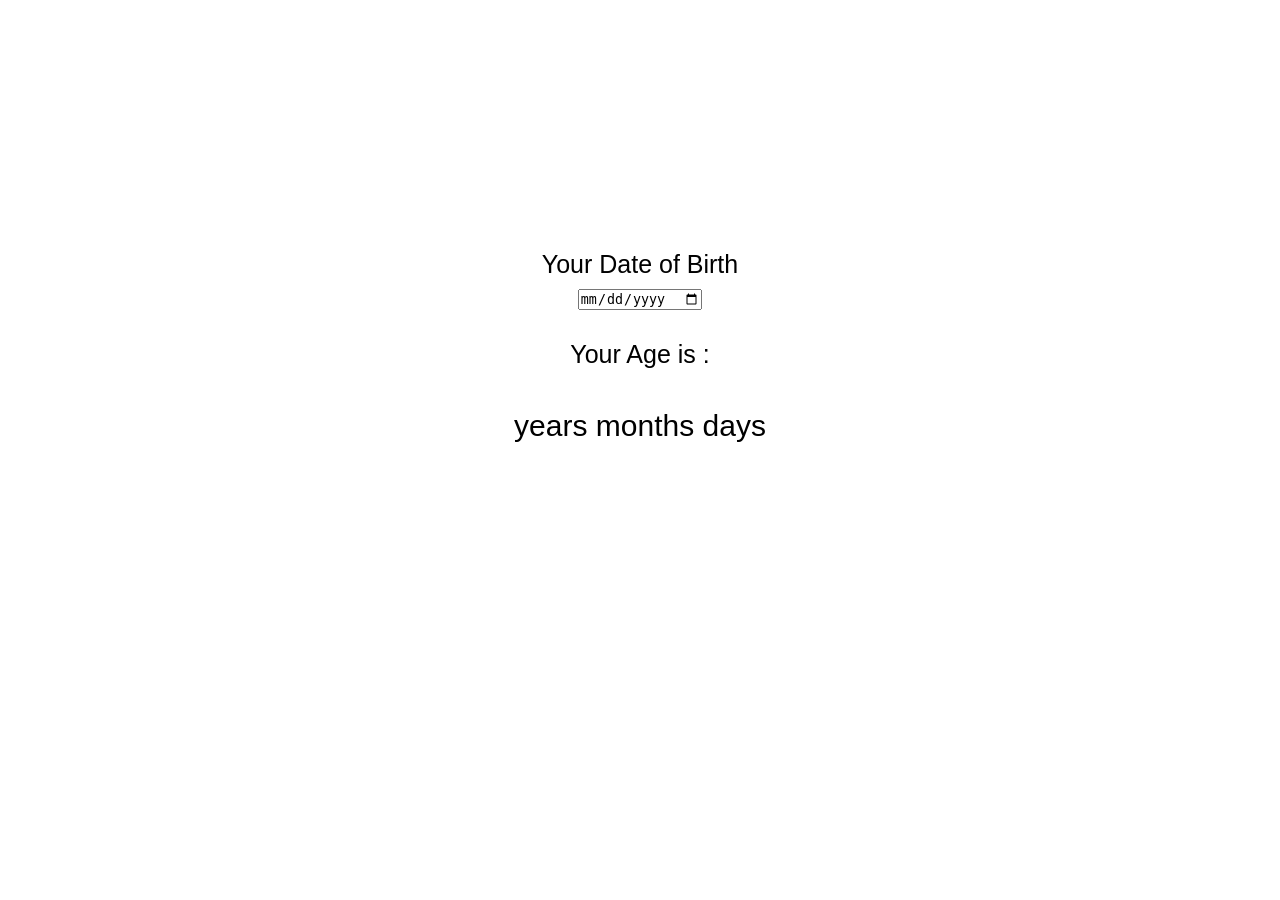
<file: Age-Calculator/index.html>
<!DOCTYPE html>
<html lang="en">
<head>
    <meta charset="UTF-8">
    <meta name="viewport" content="width=device-width, initial-scale=1.0">
    <title>Age Calculator</title>
    <link rel="stylesheet" href="./style.css" type="text/css">
</head>
<body>
    <div class="container">
        <label for="dob">Your Date of Birth</label>
        <input type="date" name="dob-name" id="dob" >
        <p class="desc">Your Age is : </p>
        <p class="age">
            <span id="years"></span> years
            <span id="months"></span> months
            <span id="days"></span> days
        </p>
        <p class="error">Welcome Time Traveller</p>
    </div>
    <script src="./index.js" type="text/javascript"></script>
</body>
</html>
</file>
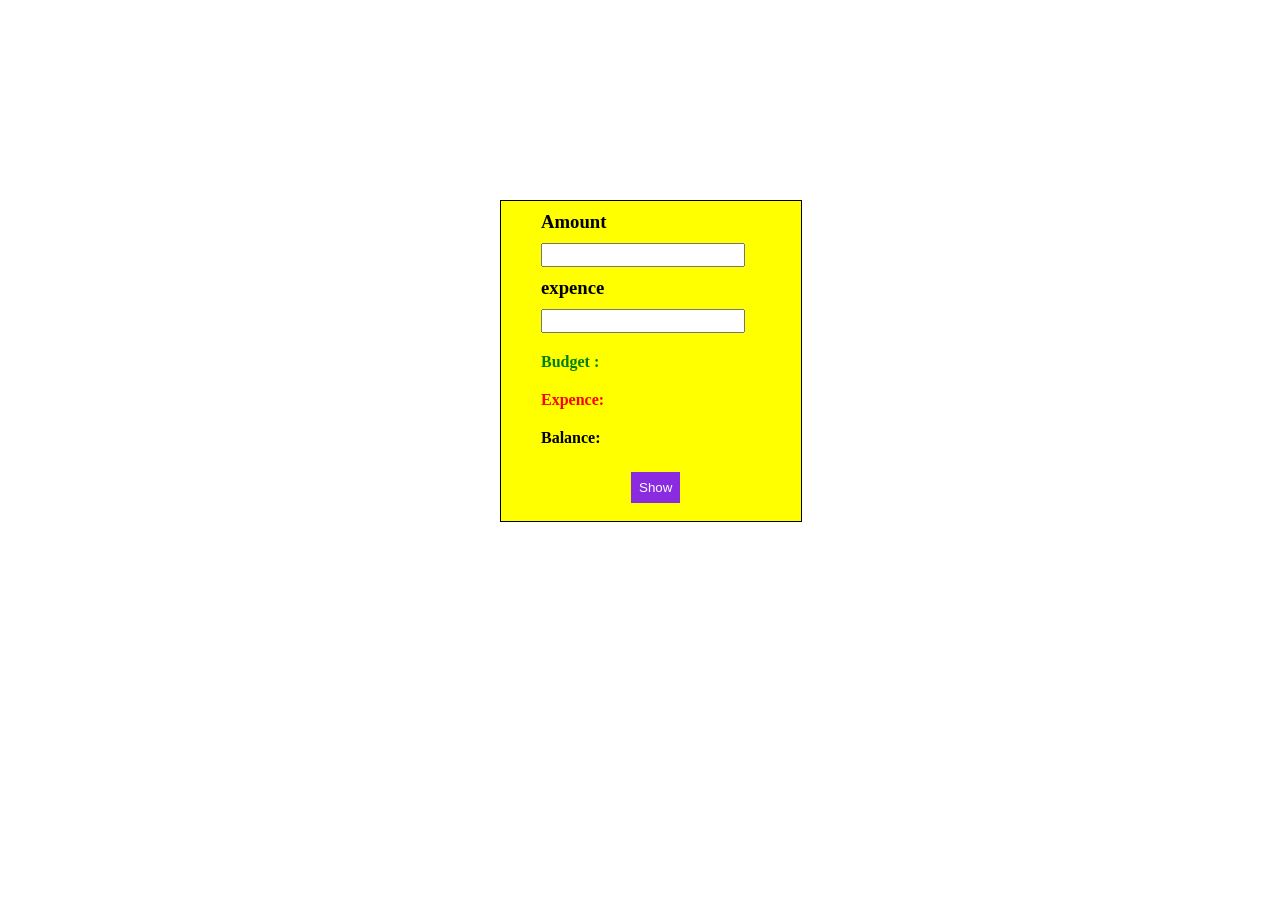
<file: Budget-App/index.html>
<!DOCTYPE html>
<html lang="en">

<head>
    <meta charset="UTF-8">
    <meta http-equiv="X-UA-Compatible" content="IE=edge">
    <meta name="viewport" content="width=device-width, initial-scale=1.0">
    <title>Document</title>
    <link rel="stylesheet" href="./style.css">
</head>

<body>
    <div class="head">
        <div class="head1">
            <div class="head2">
                <h3 class="head3">Amount</h3>
                <input class="head4" type="text" id="input">


                <h3 class="head3">expence</h3>
                <input class="head4" type="text" id="expence">




                <h4 class="head7">Budget :<span class="head7" id="showinput"></span></h4>

                <h4 class="head8">Expence:<span class="head8" id="showout"></span></h4>

                <h4 class="head5">Balance: <span id="total"></span></h4>
                <button class="head6" onclick="show()">Show</button>
            </div>
        </div>
    </div>
    <script src="./script.js"></script>
</body>

</html>
</file>
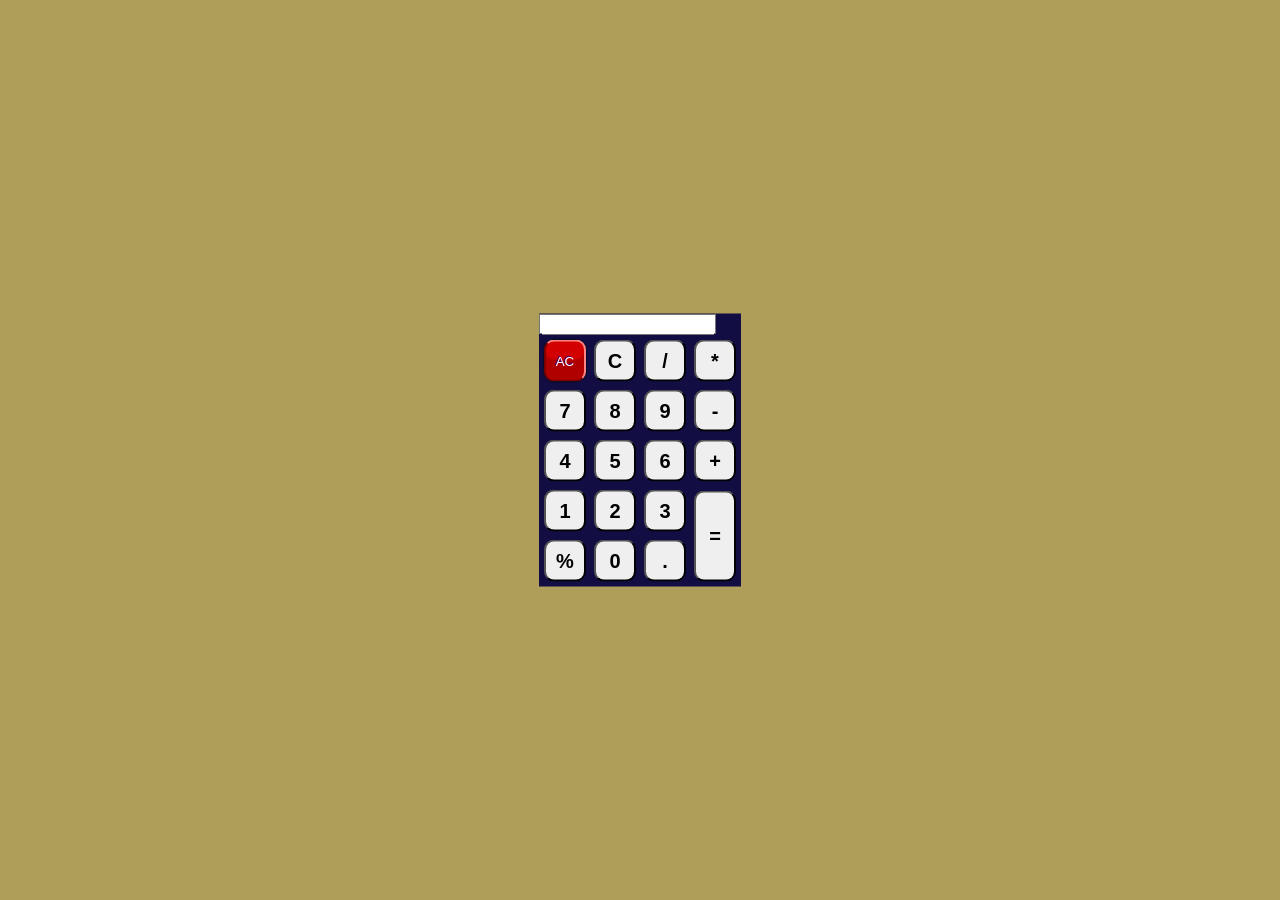
<file: Calculator/index.html>
<!-- <!DOCTYPE html>
<html lang="en">
<head>
    <meta charset="UTF-8">
    <meta http-equiv="X-UA-Compatible" content="IE=edge">
    <meta name="viewport" content="width=device-width, initial-scale=1.0">
    <title>Document</title>
   <link rel="stylesheet" href="./style.css">
</head>
<body>
  
  

    <div class="top1">
        <div class="top2">
<div class="top3">
<input type="text" id="demo" value="">
</div>
<div class="top4">
<button onclick="calculate(1)">1</button>
<button onclick="calculate(2)">2</button>
<button onclick="calculate(3)">3</button>
<button onclick="calculate(4)">4</button>
<button onclick="calculate(5)">5</button>
<button onclick="calculate(6)">6</button>
<button onclick="calculate(6)">7</button>
<button onclick="calculate(6)">8</button>
<button onclick="calculate(6)">9</button>
<button onclick="calculate(6)">0</button>

<button onclick="calculate('+')">+</button>
<button onclick="calculate('-')">-</button>
<button onclick="calculate('*')">*</button>
<button onclick="calculate('/')">/</button>
<button onclick="calculate1('=')">=</button>
<button onclick="calculate2('c')">C</button>
<button onclick="calculate3()">DEL</button>
</div>
</div>
</div>

   <script src="./script.js"></script> 
</body>
</html> -->

<!DOCTYPE html>
<html lang="en">
<head>
    <meta charset="UTF-8">
    <meta name="viewport" content="width=device-width, initial-scale=1.0">
    <meta http-equiv="X-UA-Compatible" content="ie=edge">
    <title>Calculator</title>
    <link rel="stylesheet" href="./style.css">
   
</head>
<body>
   
    <div class="container">
        <form name="form">
            <input id="demo" name="textview">
        </form>
            <table>
                <tr>
                        <td><input class="allclearButton" type="button" value="AC" onclick="calculate3()"></td>
                        <td><input class="button" type="button" value="C" onclick="calculate2('c')"></td>
                        <td><input class="button" type="button" value="/" onclick="calculate('/')"></td>
                        <td><input class="button" type="button" value="*" onclick="calculate('*')"></td>
                </tr>
                <tr>
                        <td><input class="button" type="button" value="7" onclick="calculate(7)"></td>
                        <td><input class="button" type="button" value="8" onclick="calculate(8)"></td>
                        <td><input class="button" type="button" value="9" onclick="calculate(9)"></td>
                        <td><input class="button" type="button" value="-" onclick="calculate('-')"></td>
                 </tr>
                 <tr>
                        <td><input class="button"  type="button" value="4" onclick="calculate(4)"></td>
                        <td><input class="button" type="button" value="5" onclick="calculate(5)"></td>
                        <td><input class="button" type="button" value="6" onclick="calculate(6)"></td>
                        <td><input class="button" type="button" value="+" onclick="calculate('+')"></td>
                </tr>
                 <tr>
                        <td><input class="button" type="button" value="1" onclick="calculate(1)"></td>
                        <td><input class="button" type="button" value="2" onclick="calculate(2)"></td>
                        <td><input class="button" type="button" value="3" onclick="calculate(3)"></td>
                        <td rowspan="2"><input class="equalButton" type="button" value="=" onclick="calculate1('=')"></td>
              </tr>
                <tr>
                       <td><input class="button" type="button" value="%" onclick="calculate('%')"></td>
                       <td><input class="button" type="button" value="0" onclick="calculate('0')"></td>
                       <td><input class="button" type="button" value="." onclick="calculate('.')"> </td>
                        
                </tr>

            </table>
    </div>
    <script src="./script.js"></script>
</body>
</html>
</file>
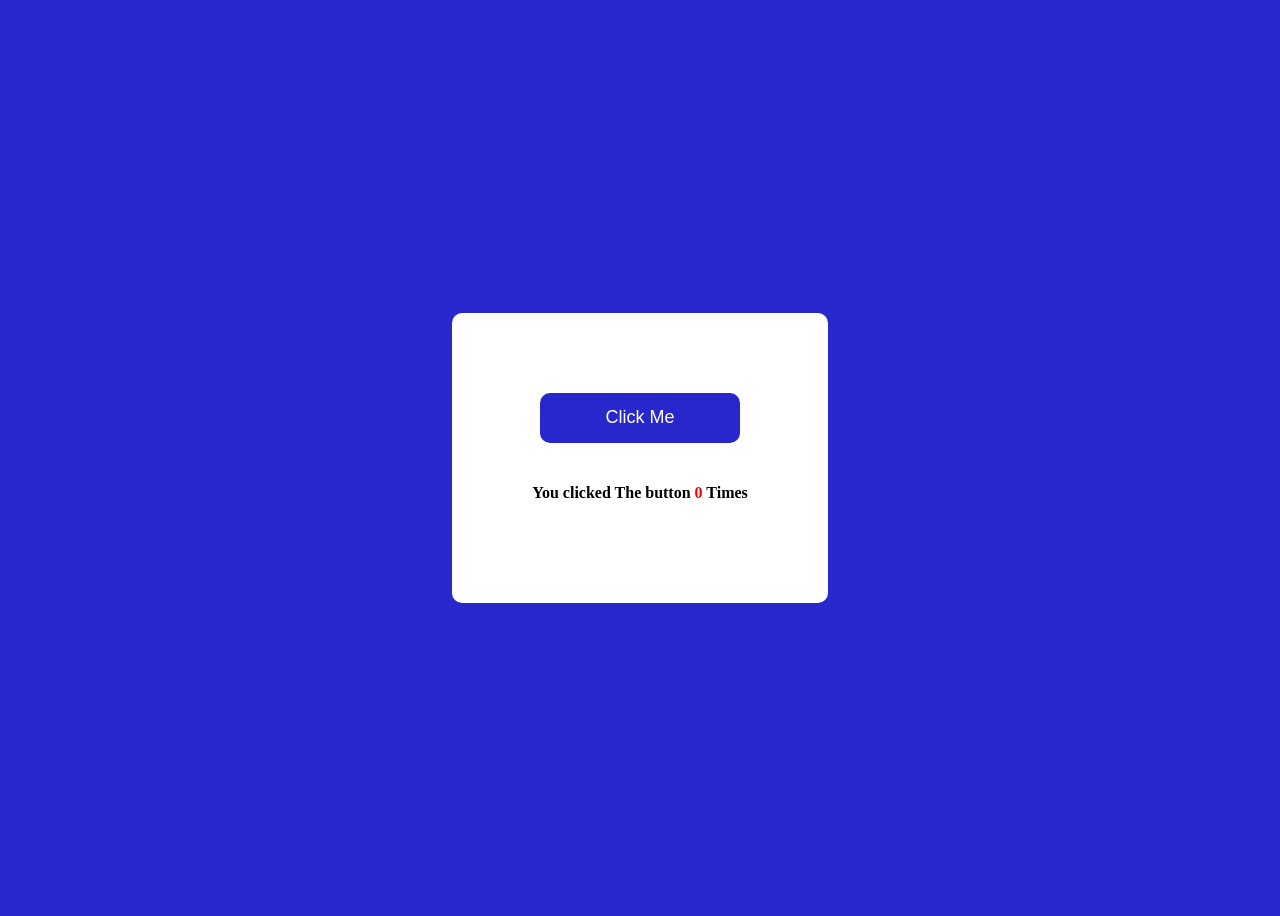
<file: Click-the-Button/index.html>
<!DOCTYPE html>
<html lang="en">
  <head>
    <meta charset="UTF-8" />
    <meta http-equiv="X-UA-Compatible" content="IE=edge" />
    <meta name="viewport" content="width=device-width, initial-scale=1.0" />
    <title>Click The Button</title>
    <link rel="stylesheet" href="style.css" />
  </head>
  <body>
    <div class="container">
      <button onclick="increase()">Click Me</button>
      <h4>You clicked The button <span id="counter">0</span> Times</h4>
    </div>
  </body>
  <script>
    // write code here

    let count =0;
    let counter = document.getElementById("counter")
    function increase(){

        count++
        counter.textContent=count

    }
  </script>
</html>
</file>
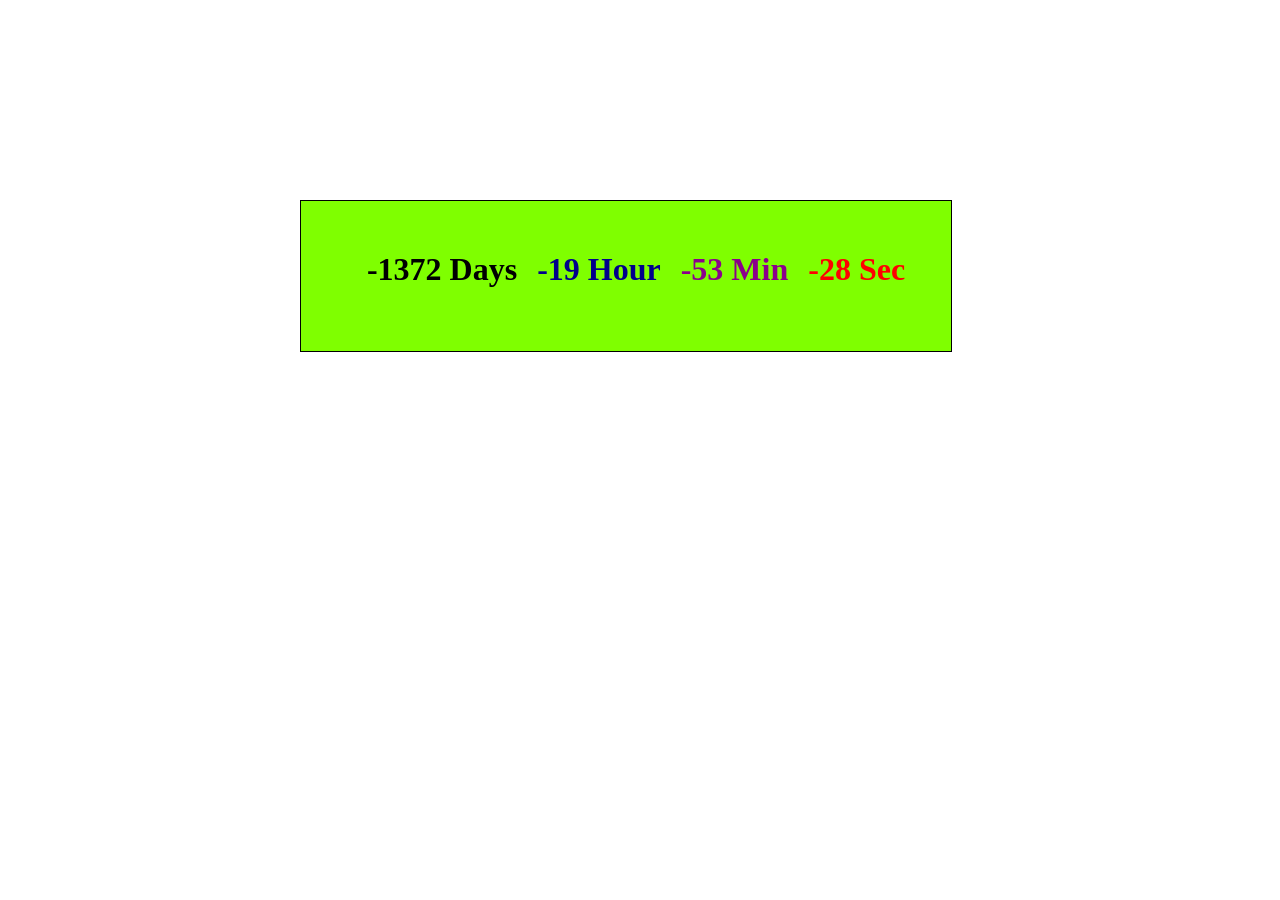
<file: countdown-app/index.html>
<!DOCTYPE html>
<html lang="en">
<head>
    <meta charset="UTF-8">
    <meta http-equiv="X-UA-Compatible" content="IE=edge">
    <meta name="viewport" content="width=device-width, initial-scale=1.0">
    <title>Document</title>
    <link rel="stylesheet" href="./style.css">
    <script src="./script.js"></script>
</head>
<body>
    <div class="id">
        <h1 class="id1"> <span id="count"></span> Days</h1>

        <h1 class="id2"> <span id="count1"></span> Hour</h1>

        <h1 class="id3"> <span id="count2"></span> Min</h1>

        <h1 class="id4"> <span id="count3"></span> Sec</h1>
    </div>
</body>
</html>
</file>
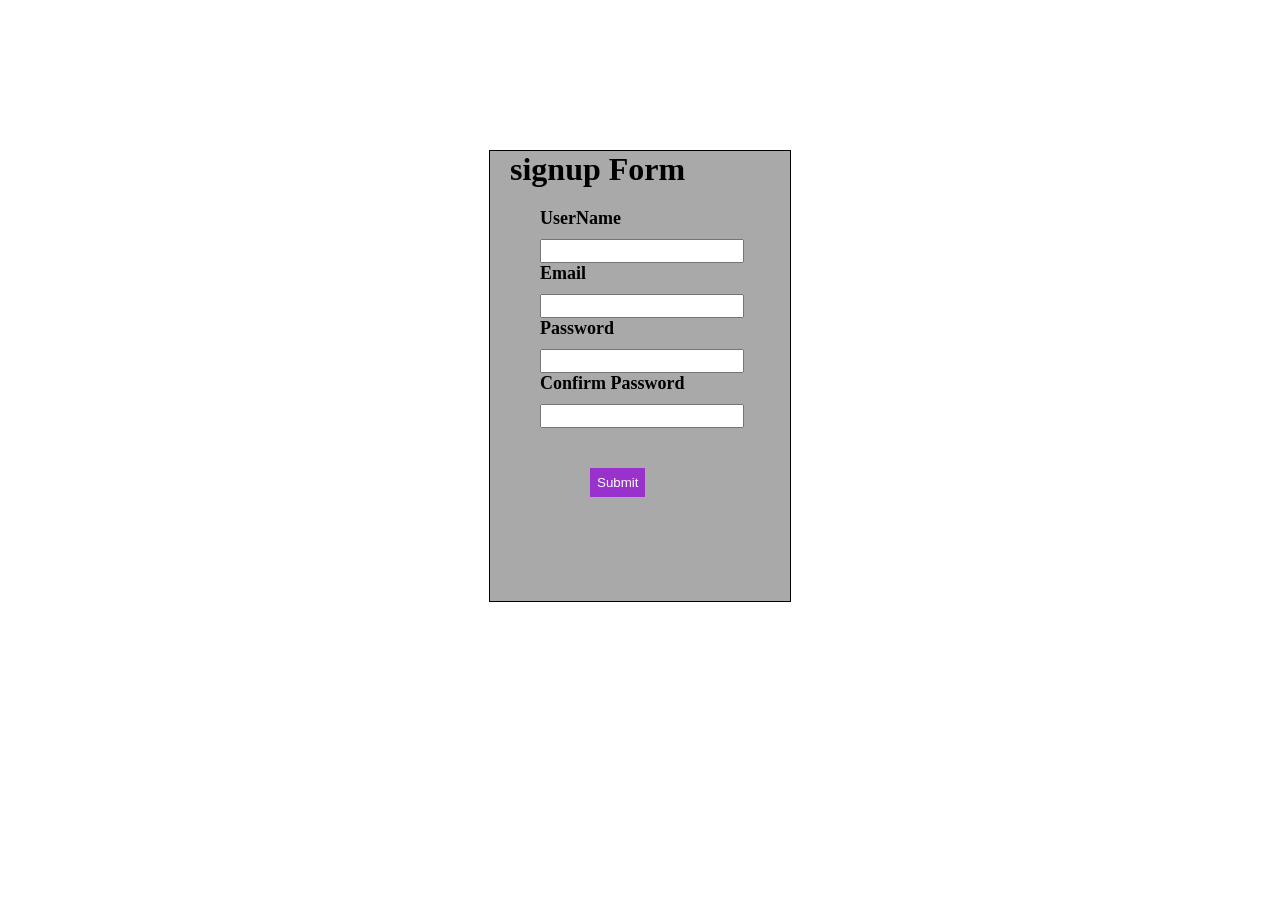
<file: Form-validation/index.html>
<!DOCTYPE html>
<html lang="en">
<head>
    <meta charset="UTF-8">
    <meta http-equiv="X-UA-Compatible" content="IE=edge">
    <meta name="viewport" content="width=device-width, initial-scale=1.0">
    <title>Document</title>
    <link rel="stylesheet" href="./style.css">
</head>
<body>
    <div class="head">
    <form class="head1" id="form" onsubmit="return submitForm()">
        <h1 class="head7">signup Form</h1>
        <div class="head2">
        <label class="head4" for="" >UserName</label> <br>
        <input class="head3" type="text" id="UserName" value="" > <br>
        <p class="head5" id="userError" class="error"></p>
        <label class="head4" for="">Email</label> <br>
        <input class="head3" type="emailError" id="email" value="" ><br>
        <p class="head5" id="emailError" class="error"></p>
        <label class="head4" for="">Password</label><br>
        <input class="head3" type="password" id="password" value="" ><br>
        <p class="head5" id="passError" class="error"></p>
        <label class="head4" for="">Confirm Password</label><br>
        <input class="head3" type="password" id="confpassword" value="" ><br>
        <p class="head5" id="confpassError" class="error"></p>
        <button class="head6" type="submit" >Submit</button>
        <p id="success" class="error"></p>
    </div>
    </form>
</div>
    <script src="./index.js"></script>
</body>
</html>
</file>
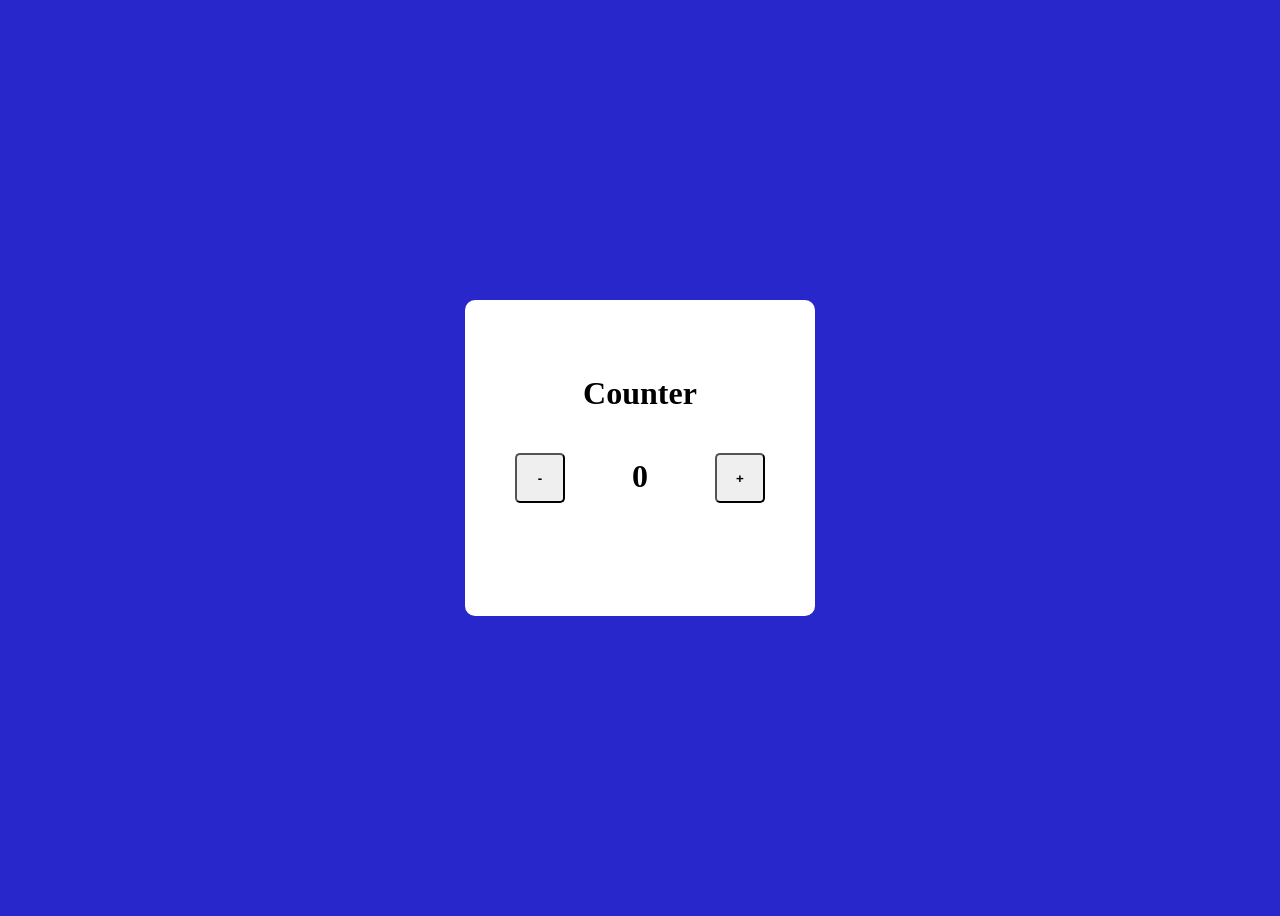
<file: Increment-Decrement/index.html>
<!-- <!DOCTYPE html>
<html lang="en">
<head>
    <meta charset="UTF-8">
    <meta http-equiv="X-UA-Compatible" content="IE=edge">
    <meta name="viewport" content="width=device-width, initial-scale=1.0">
    <title>Document</title>
</head>
<body>
    <span id="value">0</span> <br><br>

    <button onclick="increment('+')">+</button>
    <button onclick="increment('0')">Reset</button>
    <button onclick="increment('-')">+</button>

    <script src="./script.js"></script>
</body>
</html> -->


<!DOCTYPE html>
<html lang="en">
  <head>
    <meta charset="UTF-8" />
    <meta http-equiv="X-UA-Compatible" content="IE=edge" />
    <meta name="viewport" content="width=device-width, initial-scale=1.0" />
    <title>Basic Counter</title>
    <link rel="stylesheet" href="style.css" />
  </head>
  <body>
    <div class="container">
      <h1>Counter</h1>
      <div class="counter">
        <button onclick="increment('-')">-</button>
        <h1 id="value">0</h1>
        <button onclick="increment('+')">+</button>
      </div>
      <p id="error">Error</p>
    </div>
  </body>

  <script>
    //write code here

    let count=0;

let Value = document.getElementById("value")

function increment(sig){
if(sig == "+"){
    count++;
}
else if(sig == "-"){
    count--;
}
else if(sig == "0"){
    count=0;
}
Value.textContent=count
}
  </script>
</html>
</file>
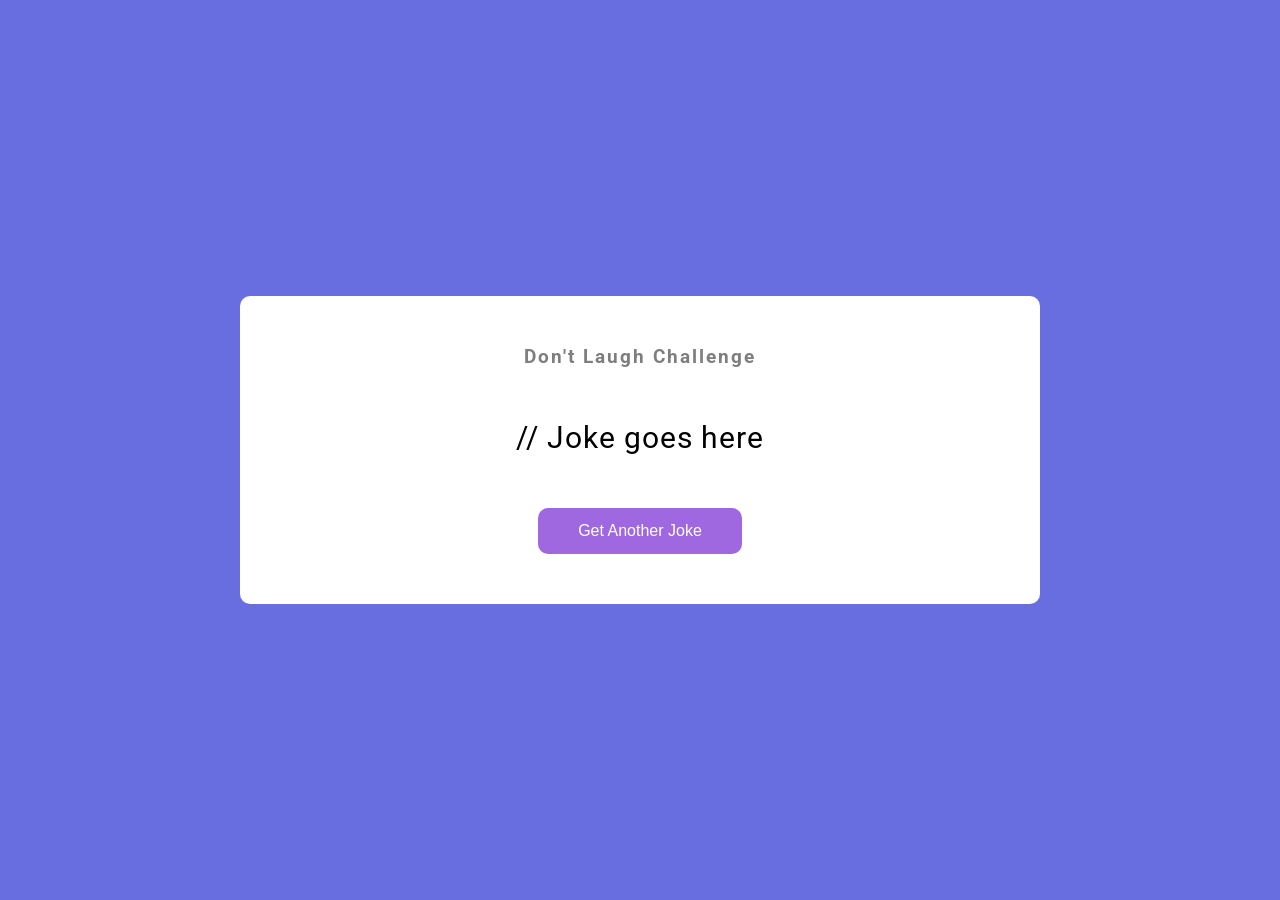
<file: Joke-Generator/index.html>
<!DOCTYPE html>
<html lang="en">
  <head>
    <meta charset="UTF-8" />
    <meta name="viewport" content="width=device-width, initial-scale=1.0" />
    <link rel="stylesheet" href="style.css" />
    <title>Dad Jokes</title>
  </head>
  <body>
    <div class="container">
      <h3>Don't Laugh Challenge</h3>
      <div id="joke" class="joke">// Joke goes here</div>
      <button id="jokeBtn" class="btn">Get Another Joke</button>
    </div>
    <script src="./script.js"></script>
  </body>
</html>
</file>
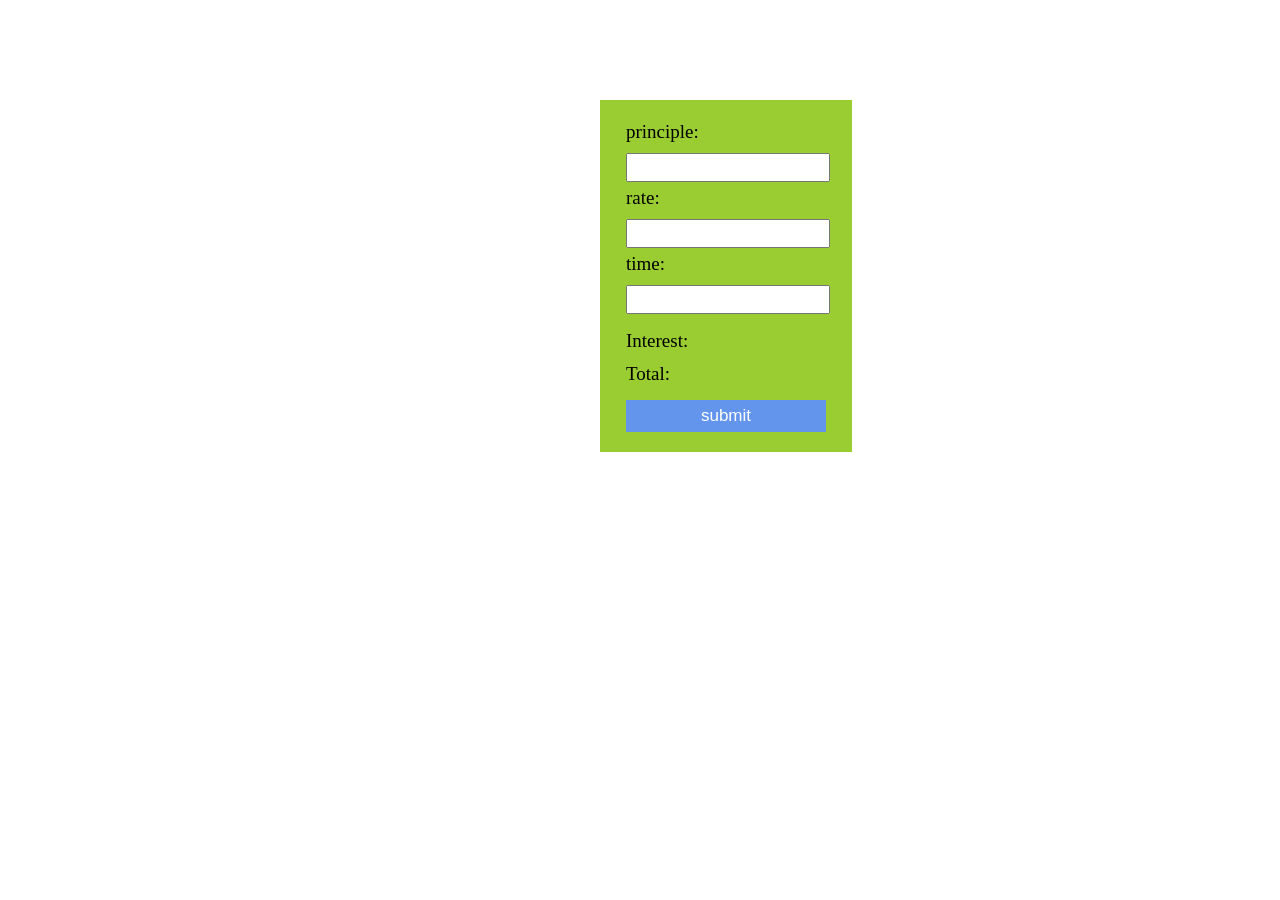
<file: Loan-Calculator/index.html>
<!DOCTYPE html>
<html lang="en">

<head>
    <meta charset="UTF-8">
    <meta http-equiv="X-UA-Compatible" content="IE=edge">
    <meta name="viewport" content="width=device-width, initial-scale=1.0">
    <title>Document</title>
    <link rel="stylesheet" href="./style.css">
</head>

<body>
    <div class="head">
        <div class="head1">
            <p class="head3" >principle: <input class="head2" id="prin" type="text"></p>
            <p class="head3">rate: <input class="head2" id="rate" type="text"></p>
            <p class="head3">time: <input class="head2" id="time" type="text"></p>
        </div>
        <p class="head4">Interest:<span class="head6" id="si"></span></p>
        <p class="head4">Total:<span class="head6" id="total"></span></p>

        <button class="head5" onclick="interst()">submit</button>
    </div>
    <script src="./script.js"></script>
</body>

</html>
</file>
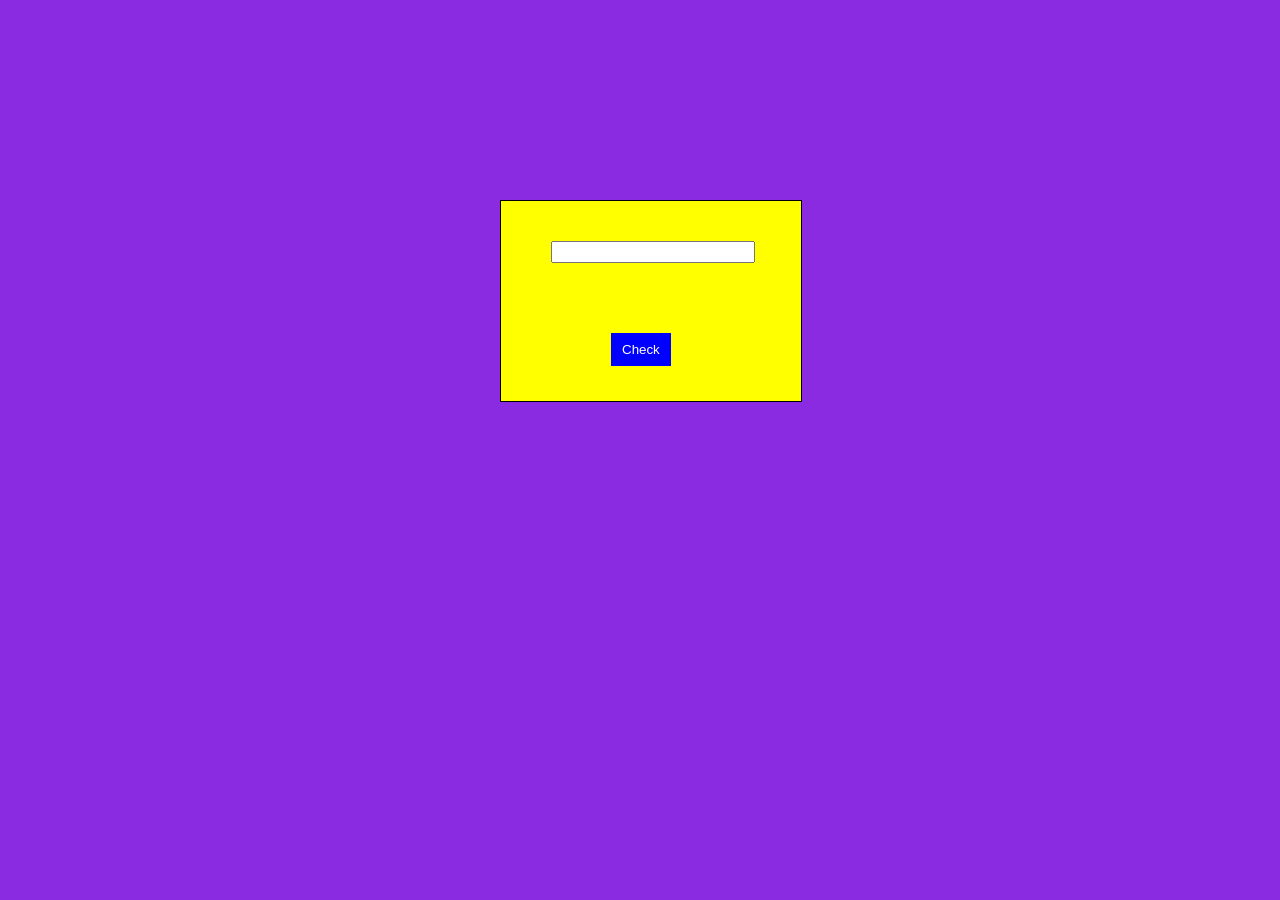
<file: Palindrome-Checker-Game/index.html>
<!DOCTYPE html>
<html lang="en">
<head>
    <meta charset="UTF-8">
    <meta http-equiv="X-UA-Compatible" content="IE=edge">
    <meta name="viewport" content="width=device-width, initial-scale=1.0">
    <title>Document</title>
    <link rel="stylesheet" href="./style.css">
    <script src="./script.js"></script>
</head>
<body>
    <div class="head">
        <div class="head1">
        <input type="text" id="val">

        <p class="show1" id="show"></p>
        <button class="btn" onclick="display()">Check</button>
    </div>
    </div>
</body>
</html>
</file>
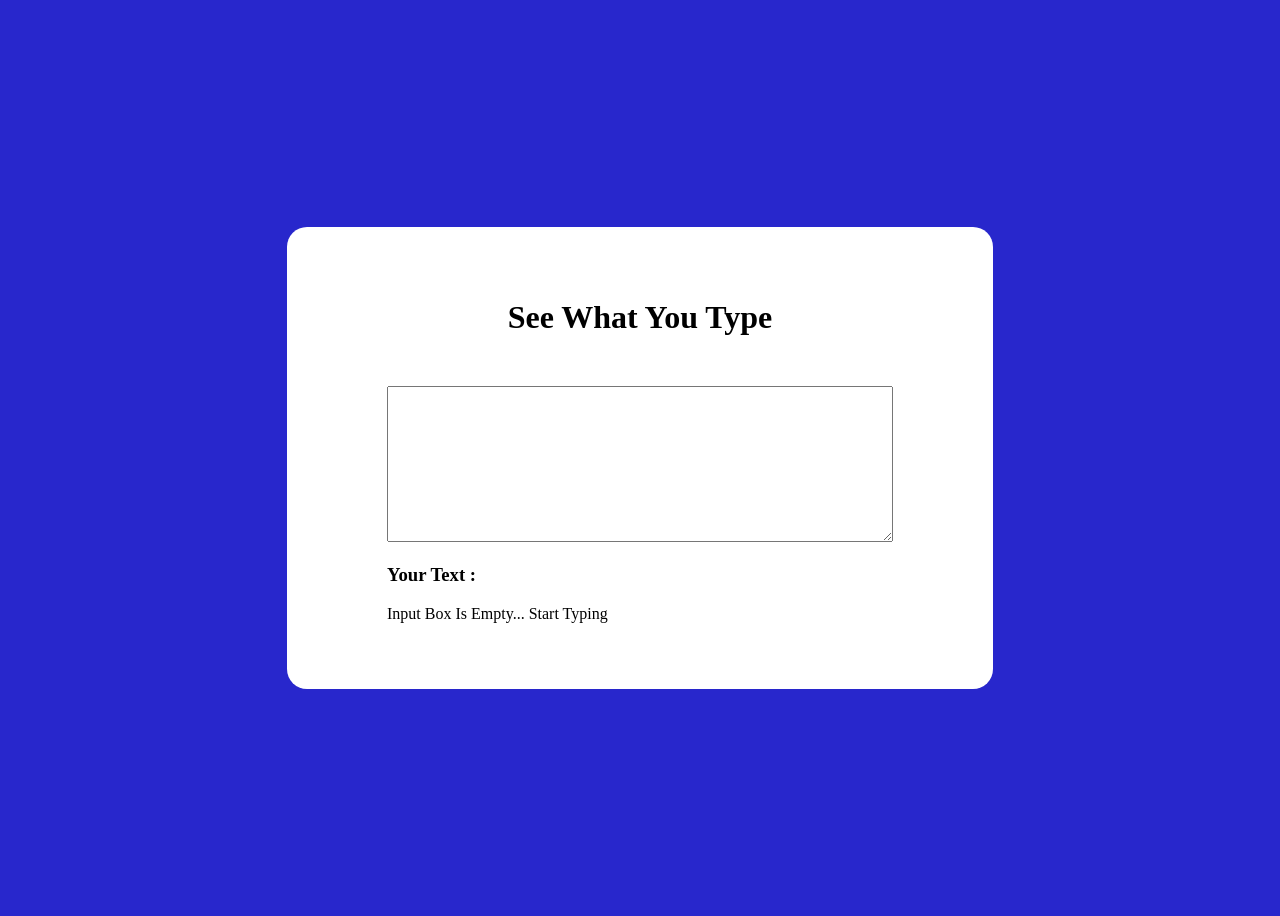
<file: See-What-you-type/index.html>
<!-- <!DOCTYPE html>
<html lang="en">
<head>
    <meta charset="UTF-8">
    <meta http-equiv="X-UA-Compatible" content="IE=edge">
    <meta name="viewport" content="width=device-width, initial-scale=1.0">
    <title>Document</title>
</head>
<body>
    <div>
        <input type="text" id="value1" value="" onkeyup="change()">
        <p id="show"></p>
    </div>
    <script src="./index.js"></script>
</body>
</html> -->

<!DOCTYPE html>
<html lang="en">
  <head>
    <meta charset="UTF-8" />
    <meta http-equiv="X-UA-Compatible" content="IE=edge" />
    <meta name="viewport" content="width=device-width, initial-scale=1.0" />
    <title>See What You Type</title>
    <link rel="stylesheet" href="style.css" />
  </head>
  <body>
    <div class="container">
      <h1>See What You Type</h1>
      <textarea id="value1" cols="30" rows="10" oninput="change()"></textarea>
      <h3>Your Text :</h3>
      <p id="show">Input Box Is Empty... Start Typing</p>
    </div>
  </body>
  <script>
    //code here

    let data = document.getElementById("value1")

function change(){
    
    let data1 = data.value
    console.log(data1)
    document.getElementById("show").textContent=data.value
}
  </script>
</html>
</file>
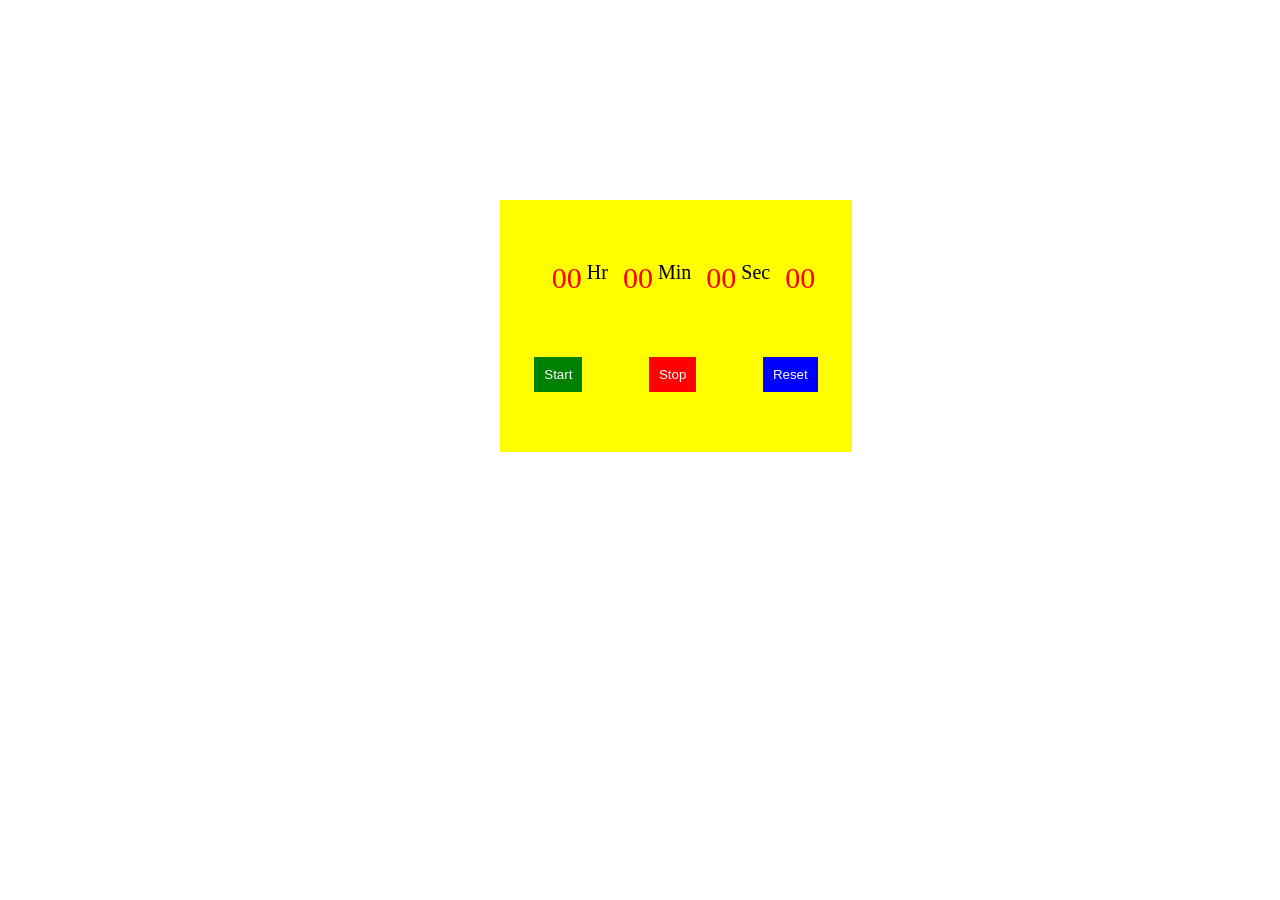
<file: StopWatch-app/index.html>
<!DOCTYPE html>
<html lang="en">
<head>
    <meta charset="UTF-8">
    <meta http-equiv="X-UA-Compatible" content="IE=edge">
    <meta name="viewport" content="width=device-width, initial-scale=1.0">
    <title>Document</title>
    <link rel="stylesheet" href="./style.css">
</head>
<body>
    <div class="head">
        <div class="head3">
<div class="head1">
    <span class="head4" id="hr">00</span>

    <span class="head5">Hr</span>

    <span class="head4" id="min">00</span>

    <span class="head5">Min</span>

    <span class="head4" id="sec">00</span>

    <span class="head5">Sec</span>

    <span class="head4" id="count">00</span>

    <br> <br>
</div>
<div class="head2">
    <button class="btn1" id="start" onclick="start()">Start</button>
    <button class="btn2" id="stop" onclick="stop()">Stop</button>
    <button class="btn3" id="reset" onclick="reset()">Reset</button>
</div>
</div>
</div>
    <script src="./script.js"></script>
</body>
</html>
</file>
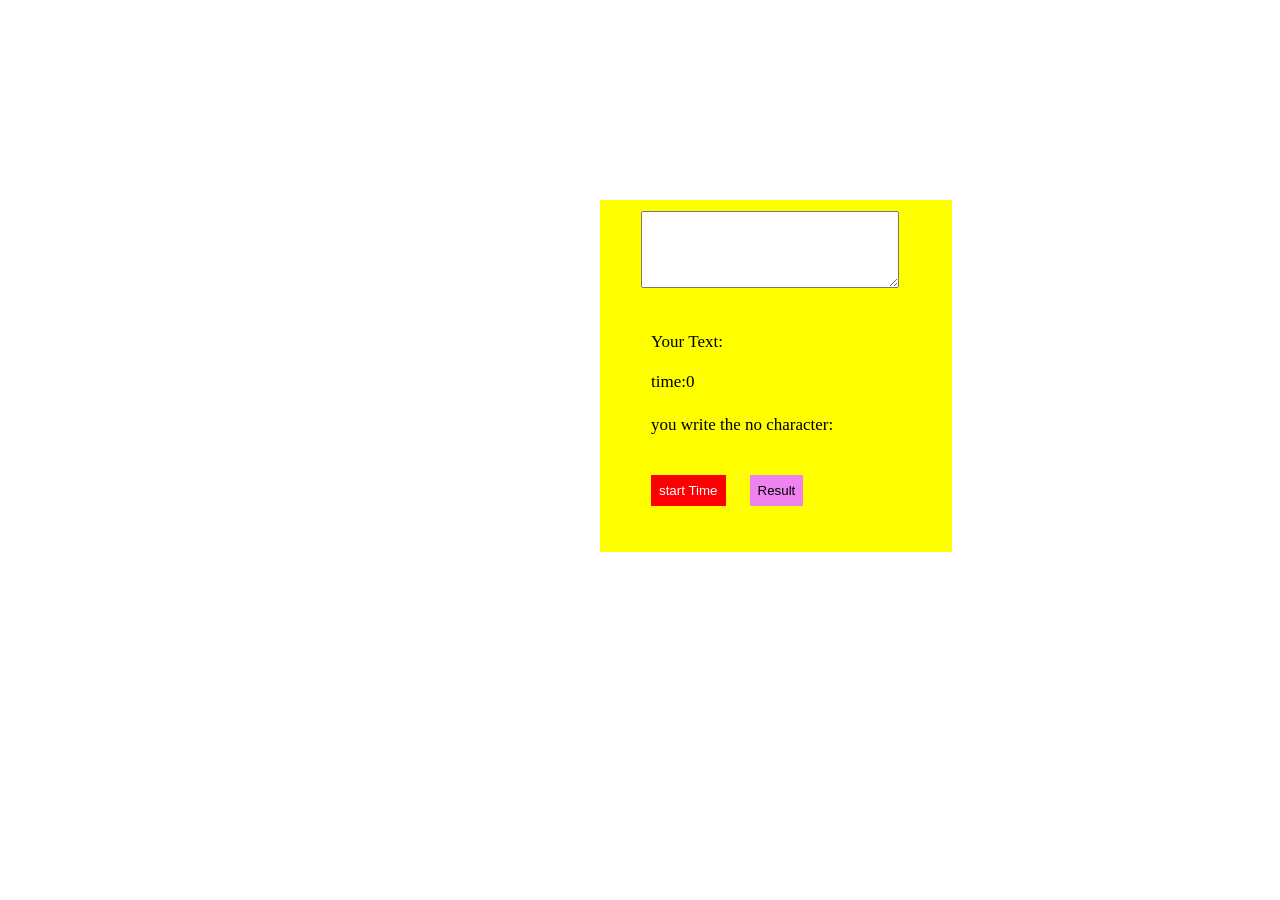
<file: Typing-Game/index.html>
<!DOCTYPE html>
<html lang="en">

<head>
    <meta charset="UTF-8">
    <meta http-equiv="X-UA-Compatible" content="IE=edge">
    <meta name="viewport" content="width=device-width, initial-scale=1.0">
    <title>Document</title>
    <link rel="stylesheet" href="./style.css">
</head>

<body>

    <div class="head">
        <textarea class="head7" cols="30" rows="5" class="head2" type="text" id="data" oninput="datashow()"></textarea>
        <div class="head1">


            <p class="head3">Your Text:<span class="head4" id="show"></span></p>
            <p class="head5">time:<span id="time">0</span></p>

            <p class="head6">you write the no character:<span class="head8" id="result"></span></p>
            <button class="btn1" onclick="start()">start Time</button>

            <button class="btn2" onclick="result()">Result</button>

        </div>
    </div>
    <script src="./script.js"></script>
</body>

</html>
</file>
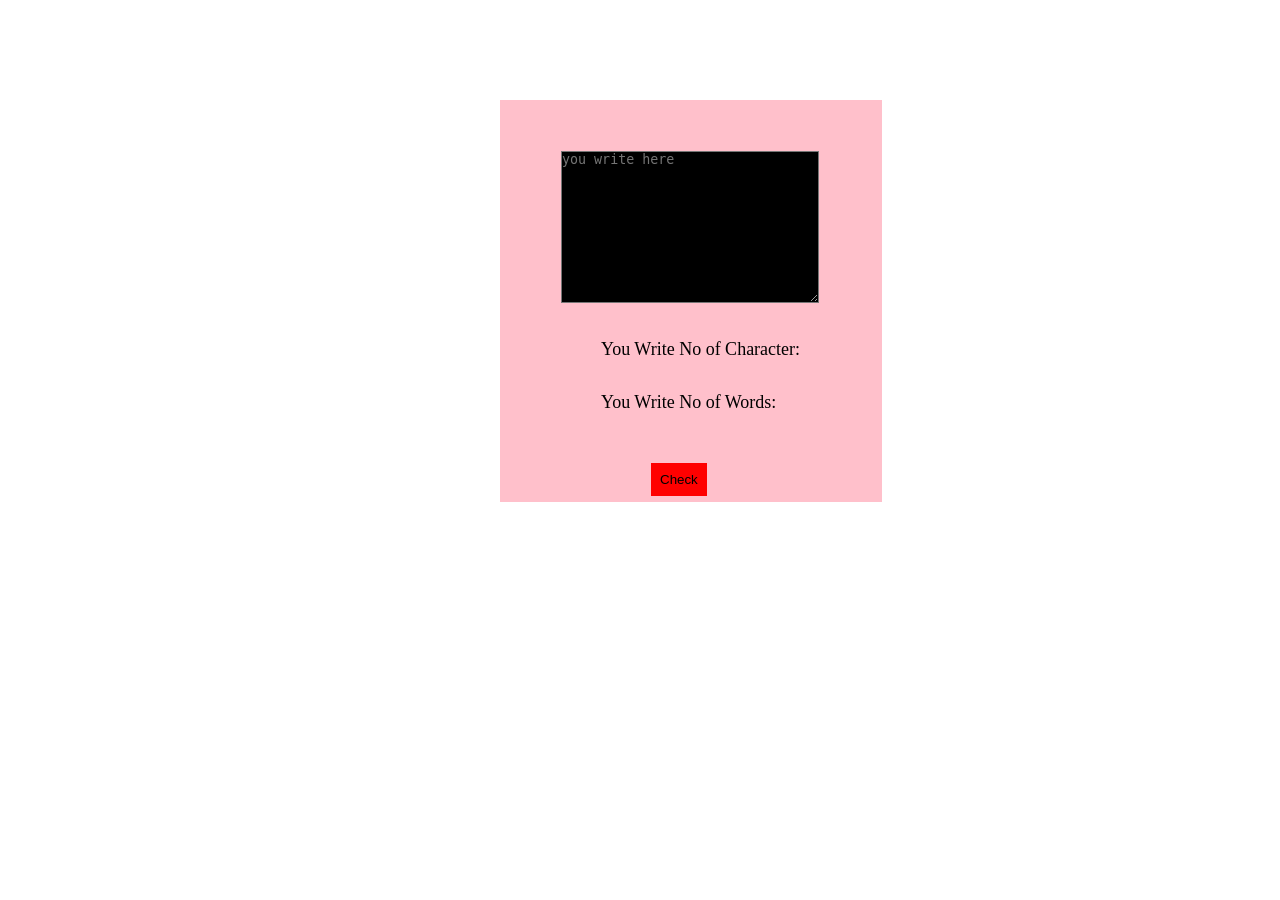
<file: word-count-app/index.html>
<!DOCTYPE html>
<html lang="en">
<head>
    <meta charset="UTF-8">
    <meta http-equiv="X-UA-Compatible" content="IE=edge">
    <meta name="viewport" content="width=device-width, initial-scale=1.0">
    <title>Document</title>
    <link rel="stylesheet" href="./style.css">
    <script src="./script.js"></script>
</head>
<body>
    <div class="head">
        <head class="head1">
        <textarea placeholder="you write here" class="head2" name="" id="data" cols="30" rows="10"></textarea>
        <p class="head3"> You Write No of Character: <span class="head5" id="data1"></span></p>
      <p class="head3"> You Write No of Words: <span class="head5" id="data2"></span></p>
        <button class="head4" onclick="countwords()">Check</button>
    </head>
    </div>
</body>
</html>
</file>
<file: Age-Calculator/style.css>
* {
    margin: 0;
    padding: 0;
    box-sizing: border-box;
}
html,
body {
    font-size: 10px;
    font-family: 'lato', Arial, Helvetica, sans-serif;
}
body {
    min-height: 100vh;
    display: flex;
    justify-content: center;
    align-items: center;
}
.container {
    display: flex;
    flex-direction: column;
    text-align: center;
    height: 400px;
    min-width: 300px;
    align-items: center;
}
.container label {
    font-size: 25px;
    margin-bottom: 1rem;
}
.container #dob {
    margin-bottom: 30px;
}
.container .desc {
    font-size: 25px;
    margin-bottom: 4rem;
}
.container .age {
    font-size: 30px;
}
.container .age > span {
    font-weight: bold;
}
.error {
    display: none;
    font-size: 40px;
}
</file>
<file: Budget-App/style.css>
*{
    margin: 0;
    padding: 0;

}

.head{
    display: flex;
    flex-direction: column;
    justify-content: center;
    width: 200px;
    margin-left: 500px;
    margin-top: 200px;
    
    
}
.head1{
    border: 1px solid black;
    height: 320px;
    width: 300px;
    background-color: yellow;
}
.head2{
    margin-left: 40px;
}
.head3{
    margin-top: 10px;
}
.head4{
    margin-top: 10px;
    height: 20px;
    width: 200px;
}
.head5{
    margin-top: 20px;
}

.head6{
    margin-top: 25px;
    margin-left: 90px;
    padding: 7px 7px;
    color: white;
    border: 1px solid blueviolet;
    background-color: blueviolet;
}

.head7{
    margin-top: 20px;
    color: green;
}

.head8{
    margin-top: 20px;
    color: red;
}
</file>
<file: Calculator/style.css>
body {
    background-color: #af9d5a;
  }
  
  .textview {
    display: inline-block;
    margin: 2px;
    width: 198px;
    height: 29px;
    font-size: 20px;
    font-weight: bold;
    background-color: #23c4ed;
    border: none;
  }
  
  .equalButton {
    cursor: pointer;
    display: inline-block;
    margin: 2px;
    width: 42px;
    height: 91px;
    outline: none;
    font-size: 20px;
    font-weight: bold;
    border-radius: 10px;
  }
  
  .button {
    cursor: pointer;
    display: inline-block;
    margin: 2px;
    width: 42px;
    height: 42px;
    font-size: 20px;
    font-weight: bold;
    border-radius: 10px;
    outline: none;
  }
  
  .button:active,
  .allclearButton:active,
  .equalButton:active {
    background-color: #3e8e41;
    box-shadow: 0 3px #666;
    transform: translateY(4px);
  }
  
  .button:hover,
  .equalButton:hover {
    background-color: #1fcc4a;
    border-top: 2px solid #383cc1;
    border-right: 2px solid #383cc1;
    border-bottom: 2px solid #ae5700;
    border-left: 2px solid #ae5700;
  }
  
  .allclearButton {
    border-radius: 10px;
    color: #fff;
    margin: 2px;
    width: 42px;
    height: 42px;
    text-shadow: -1px -1px 0px #44006f;
    background-color: #d20000;
    border-top: 2px solid #ff8484;
    border-right: 2px solid #ff8484;
    border-bottom: 2px solid #800000;
    border-left: 2px solid #800000;
    box-shadow: 0px 0px 2px #030303, inset 0px -20px 1px #b00000;
    outline: none;
  }
  
  .container {
    background: #120e43;
    background-size: cover;
    position: absolute;
    top: 50%;
    left: 50%;
    transform: translateX(-50%) translateY(-50%);
  }
</file>
<file: Click-the-Button/style.css>
body {
    background-color: #2827cc;
    display: flex;
    justify-content: center;
    height: 100vh;
    align-items: center;
  }
  
  .container {
    background-color: #fff;
    padding: 80px;
    text-align: center;
    border-radius: 10px;
  }
  
  button {
    margin-bottom: 20px;
    width: 200px;
    height: 50px;
    border-radius: 10px;
    background-color: #2827cc;
    color: #fff;
    border-color: transparent;
    font-size: large;
    box-shadow: 0;
  }
  
  button:active {
    transform: translateY(5px);
  }
  
  span{
      color: red;
  }
</file>
<file: countdown-app/style.css>
*{
    margin: 0;
    padding: 0;
}

.id{
    display: flex;
    flex-direction: row;
    justify-content: center;
    margin-top: 200px;
    border: 1px solid black;
    height: 100px;
    width: 650px;
    margin-left: 300px;
    padding-top: 50px;
    background-color: chartreuse;
}

.id1{
    margin-left: 20px;
}

.id2{
    margin-left: 20px;
    color: darkblue;
}

.id3{
    margin-left: 20px;
    color: darkmagenta;
}

.id4{
    margin-left: 20px;
    color: red;
}
</file>
<file: Form-validation/style.css>
*{
    margin: 0px;
    padding: 0px;
}
.head{
    display: flex;
    flex-direction: row;
    justify-content: center;
    margin-top: 150px;
}
.head1{
    border: 1px solid black;
    height: 450px;
    width: 300px;
    background-color: darkgray;
}
.head2{
    margin-left: 50px;
    margin-top: 20px;
}

.head3{
    
    margin-top: 10px;
    height: 20px;
    width: 200px;
}
.head4{
    font-size: 18px;
    font-weight: 700;
    margin-bottom: 80px;
}

.head5{
    color: red;
}
.head6{
    padding: 6px 6px;
    margin-top: 40px;
    margin-left: 50px;
    background-color: darkorchid;
    border: 1px solid darkorchid;
    color: white;
}
.head7{
    margin-left: 20px;
}
</file>
<file: Increment-Decrement/style.css>
body{
    background-color: #2827CC;
    display: flex;
    align-items: center;
    justify-content: center;
    height: 100vh;
}

.container{
    background-color: #fff;
    width: 250px;
    padding: 50px;
    display: flex;
    flex-direction: column;
    justify-content: center;
    border-radius: 10px;
}
h1{
    text-align: center;
    margin-top: 25px;
}

.counter{
    display: flex;
    justify-content: space-between;    
    padding-bottom: 50px;
}

button{
    width: 50px;
    height: 50px;
    margin-top: 20px;
    border-width: 2px;
    border-radius: 5px;
    font-weight: bolder;
}

p{
    text-align: center;
    color: red;
    display: none;
}
</file>
<file: Joke-Generator/style.css>
@import url('https://fonts.googleapis.com/css2?family=Roboto:wght@400;700&display=swap');

* {
  box-sizing: border-box;
}

body {
  background-color: #686de0;
  font-family: 'Roboto', sans-serif;
  display: flex;
  flex-direction: column;
  align-items: center;
  justify-content: center;
  height: 100vh;
  overflow: hidden;
  margin: 0;
  padding: 20px;
}

.container {
  background-color: #fff;
  border-radius: 10px;
  padding: 50px 20px;
  text-align: center;
  max-width: 100%;
  width: 800px;
}

h3 {
  margin: 0;
  opacity: 0.5;
  letter-spacing: 2px;
}

.joke {
  font-size: 30px;
  letter-spacing: 1px;
  line-height: 40px;
  margin: 50px auto;
  max-width: 600px;
}

.btn {
  background-color: #9f68e0;
  color: #fff;
  border: 0;
  border-radius: 10px;
  padding: 14px 40px;
  font-size: 16px;
  cursor: pointer;
}

.btn:active {
  transform: scale(0.98);
}
</file>
<file: Loan-Calculator/style.css>
*{
    margin: 0;
    padding: 0;
}
.head{
    display: flex;
    flex-direction: column;
    justify-content: center;
    height: 300px;
    width: 200px;
    margin-left: 600px;
    margin-top: 100px;
    border: 1px solid yellowgreen;
    padding: 25px 25px;
    background-color: yellowgreen;
}
.head1{
    display: flex;
    flex-direction: column;
}
.head2{
    margin-top: 10px;
    margin-bottom: 5px;
}
.head3{
    font-size: 19px;
}
input{
    height: 25px;
    width: 200px;
}
.head4{
    font-size: 19px;
    margin-top: 10px;
}
.head5{
    padding: 5px 5px;
    margin-top: 15px;
    background-color: cornflowerblue;
    color: white;
    border: 1px solid cornflowerblue;
    font-size: 17px;
}
.head6{
    font-size: 20px;
    color: red;
}
</file>
<file: Palindrome-Checker-Game/style.css>
*{
    margin: 0;
    padding: 0;
   
}
body{background-color: blueviolet; }
.head{
   border: 1px solid black;
   margin-left: 500px;
   width: 300px;
   height: 200px;
   margin-top: 200px;
   background-color: yellow;
}
input{
    height: 18px;
    width: 200px;
    margin-left: 0px;
}
.head1{
    margin-top: 40px;
    margin-left: 50px;
}
.show1{
    margin-top: 30px;
    margin-left: 10px;
    color: red;
    font-size: 18px;
}
.btn{
    margin-left: 60px;
    margin-top: 40px;
    padding: 8px 10px;
    color: white;
    background-color: blue;
    border: 1px solid blue;
}
</file>
<file: See-What-you-type/style.css>
body {
    background-color: #2827cc;
    display: flex;
    justify-content: center;
    height: 100vh;
    align-items: center;
  }
  
  .container {
    background-color: #fff;
    padding: 50px 100px 50px 100px;
    border-radius: 20px;
  }
  
  h1 {
    margin-bottom: 50px;
    text-align: center;
  }
  
  textarea {
    width: 500px;
  }
</file>
<file: StopWatch-app/style.css>
*{
    padding: 0px;
    margin: 0px;
}
.head{
    margin-top: 200px;
    border: 1px solid yellow;
    height: 250px;
    width: 350px;
    margin-left: 500px;
    background-color: yellow;
}
.head1{
    display: flex;
    flex-direction: row;
    justify-content: center;
    margin-top: 60px;
   
}
.head2{
    display: flex;
    justify-content: space-around;
    margin-top: 60px;

}
/* .head3{
    background-color: yellow;
} */
.head4{
    margin-left: 15px;
    font-size: 30px;
    color: red;
}
.head5{
    margin-left: 5px;
    font-size: 20px;
}
button{
    padding: 9px 9px;
}
.btn1{
    background-color: green;
    border: 1px solid green;
    color: white;
}
.btn2{
    background-color: red;
    border: 1px solid red;
    color: white;
}
.btn3{
    background-color: blue;
    border: 1px solid blue;
    color: white;
}
</file>
<file: Typing-Game/style.css>
*{
    margin: 0px;
    padding: 0px;
}
.head{
margin-left: 600px;
margin-top: 200px;
border: 1px solid yellow;
width: 350px;
height: 350px;
background-color: yellow;
}
.head1{
    margin-left: 50px;
    margin-top: 20px;
   
}

.head2{
    height: 80px;
    width: 200px;
}
.head3{
    margin-top: 40px;
    font-size: 17px;
}

.head5{
    margin-top: 20px;
    font-size: 17px;
}
.head6{
    margin-top: 20px;
    font-size: 17px;
}
.head7{
    margin-left: 40px;
    margin-top: 10px;
}
.head8{
    font-size: 20px;
    color: red;
}
button{
    margin-top: 20px;
}
.btn1{
    padding: 7px 7px;
    background-color: red;
    border: 1px solid red;
    margin-top: 40px;
    color: white;
}
.btn2{
    padding: 7px 7px;
    margin-left: 20px;
    background-color: violet;
    border: 1px solid violet;
    margin-top: 40px;
}
</file>
<file: word-count-app/style.css>
*{
    margin: 0px;
    padding: 0px;
}
.head{
    border: 1px solid pink;
    width: 380px;
    height: 400px;
    margin-left: 500px;
    margin-top: 100px;
    background-color: pink;
}
.head2{
 margin-left: 60px;
 margin-top: 50px;
 background-color: black;
 color: white;
}
.head3{
    margin-top: 30px;
    margin-left: 100px;
    font-size: 18px;
}
.head4{
    margin-top: 50px;
    margin-left: 150px;
    padding: 8px 8px;
    background-color: red;
    border: 1px solid red;
}
.head5{
    color: red;
    font-size: 20px;
}
</file>
